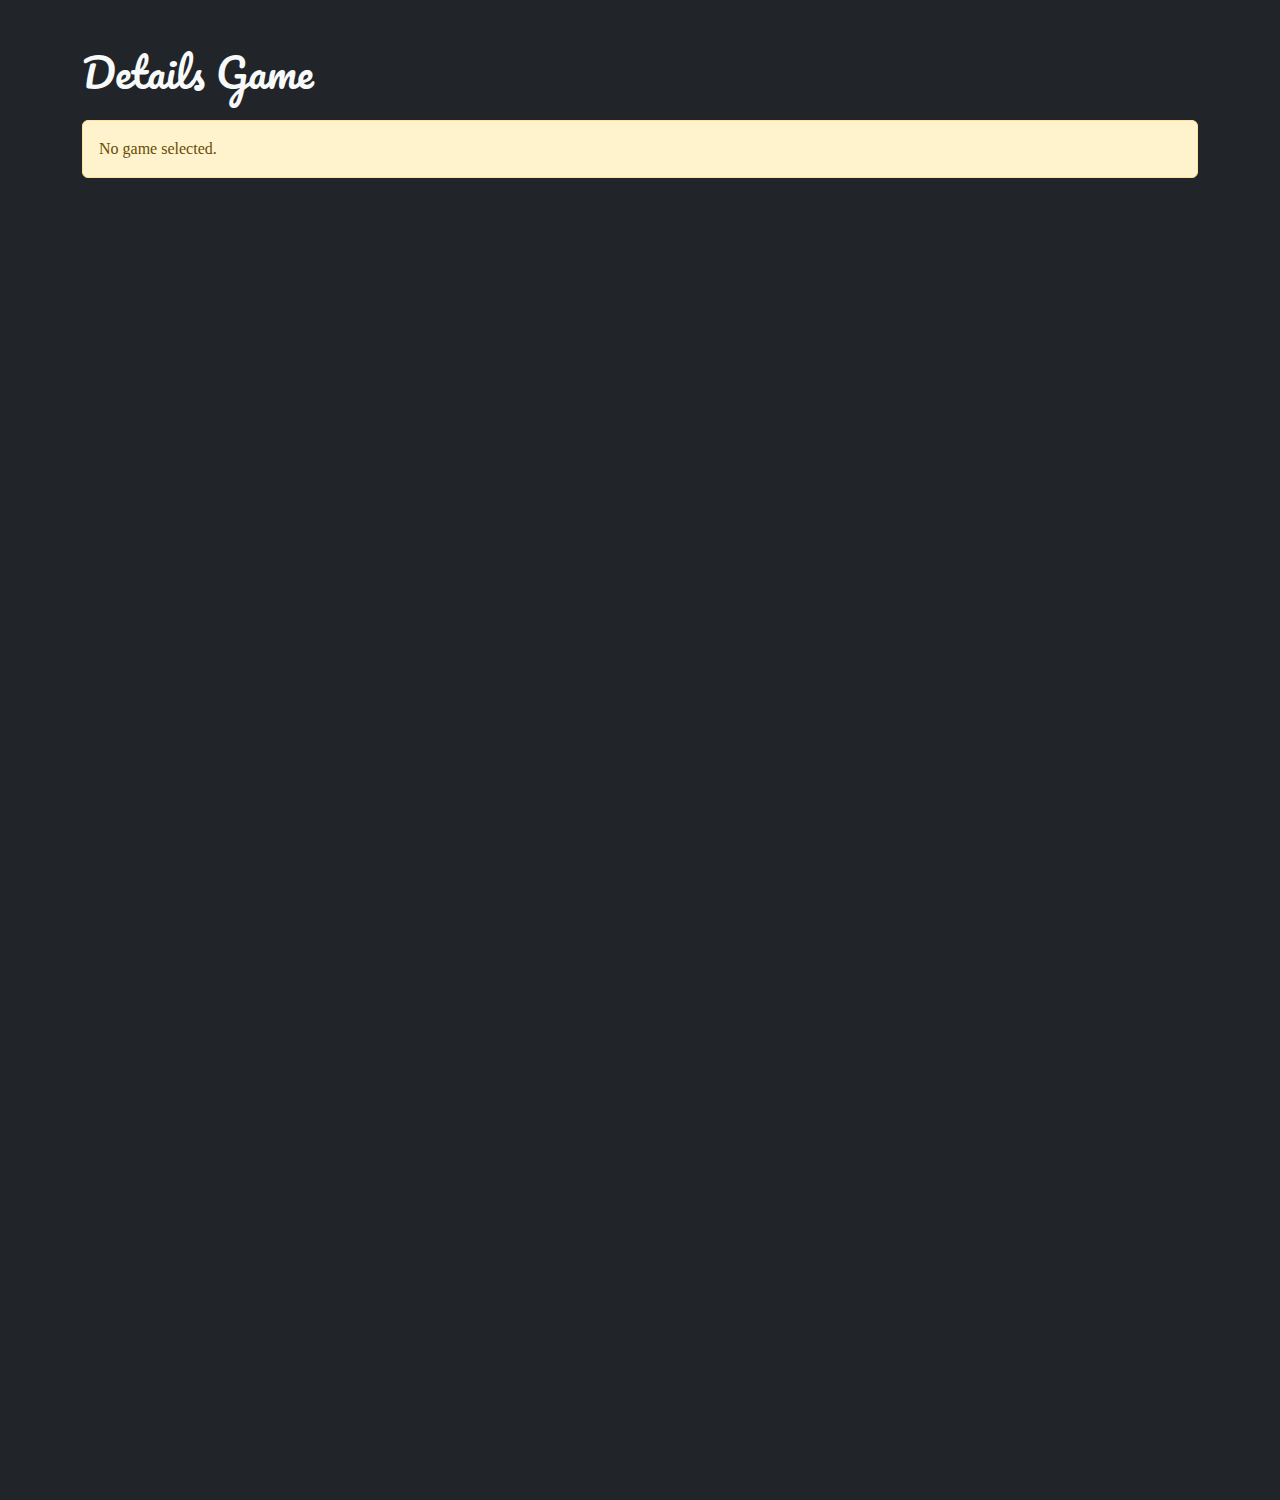
<file: details.html>
<!DOCTYPE html>
<html lang="en">
<head>
  <meta charset="UTF-8" />
  <meta name="viewport" content="width=device-width, initial-scale=1.0" />
  <title>Game Details</title>
  <link rel="stylesheet" href="css/style.css" />
  <link href="https://cdnjs.cloudflare.com/ajax/libs/bootstrap/5.3.0/css/bootstrap.min.css" rel="stylesheet">
  <link href="https://fonts.googleapis.com/css2?family=Pacifico&display=swap" rel="stylesheet" />
</head>
<body class="bg-dark text-light" style="font-family: 'Dancing script', cursive;">
  <div class="container py-5">
    <h1 class="mb-4" style="font-family: 'Pacifico', cursive;">Details Game</h1>
    <div id="details-container"></div>
  </div>
  <script src="ui.module.js"></script>
  <script src="details.js"></script>
</body>
</html>
</file>
<file: css/style.css>
body {
  background-color: #27282A !important;
  scrollbar-color: #000 #32383D;
}
.container {
  position: relative;
}
.hero-bg {
  position: absolute;
  top: 0;
  left: 0;
  width: 100%;
  height: 220px; /* Adjust as needed */
  background-image: url('images/wraper.png');
  background-position: center center;
  background-size: cover;
  background-repeat: no-repeat;
  /* Optional: grayscale and overlay for effect */
  filter: grayscale(1);
  z-index: 1;
  border-radius: 0 0 2rem 2rem; /* Optional: soft bottom corners */
}
@media (max-width: 768px) {
  .hero-bg {
    height: 100px;
    border-radius: 0 0 1rem 1rem;
  }
  .home {
    padding-top: 6rem !important;
    padding-bottom: 1.5rem !important;
  }
}

.home {
  padding-top: 10rem !important;
  padding-bottom: 3rem !important;

}

.home-bar {
 
  border-radius: 20px;
  box-shadow: 0 0 10px rgb(0 0 0 / 0.7)
  
 
}

.navbar-nav .nav-item .nav-link {
  font-weight: initial;
  font-family: 'Dancing Script', cursive !important;
}

.navbar-nav .nav-item .nav-link.active {
  color: #09c !important;
}

.navbar-nav .nav-item .nav-link:hover {
  color: #09c !important;
}

body {background: #333; height: 1500px;}
html {
  scrollbar-face-color: #646464;
  scrollbar-base-color: #646464;
  scrollbar-3dlight-color: #646464;
  scrollbar-highlight-color: #646464;
  scrollbar-track-color: #32383D;
  scrollbar-arrow-color: #32383D;
  scrollbar-shadow-color: #646464;
}

::-webkit-scrollbar { width: 8px; height: 3px;}
::-webkit-scrollbar-button {  background-color: #666; }
::-webkit-scrollbar-track {  background-color: #646464;}
::-webkit-scrollbar-track-piece { background-color: #32383D;}
::-webkit-scrollbar-thumb { height: 50px; background-color: #202428; border-radius: 3px;}
::-webkit-scrollbar-corner { background-color: #646464; }
::-webkit-resizer { background-color: #666;}

.game-card {
  transition: transform 0.3s cubic-bezier(0.4,0,0.2,1), box-shadow 0.3s cubic-bezier(0.4,0,0.2,1);
}
.game-card:hover {
  transform: scale(1.03);
  box-shadow: 0 8px 32px rgba(0,0,0,0.18);
}

@media (max-width: 991.98px) {
  .navbar.nav-bg {
    border-radius: 1rem !important;
    padding: 0.5rem 1rem !important;
    width: 100% !important;
    max-width: 100% !important;
  }
  .navbar .navbar-brand {
    font-size: 1.1rem !important;
  }
}

@media (max-width: 991.98px) {
  #games-container .col-md-4, #games-container .col-lg-3 {
    flex: 0 0 100%;
    max-width: 100%;
  }
  .game-card {
    margin-bottom: 1.5rem;
  }
}

.game-card img,
.details-view img,
.hero-bg img {
  max-width: 100%;
  height: auto;
  display: block;
}

@media (max-width: 576px) {
  .navbar-nav .nav-link {
    font-size: 1rem !important;
    padding: 0.5rem 0.7rem !important;
  }
  .navbar .navbar-brand {
    font-size: 1rem !important;
  }
}
.loader {
  width: 48px;
  height: 48px;
  border-radius: 50%;
  display: inline-block;
  border-top: 4px solid #FFF;
  border-right: 4px solid transparent;
  box-sizing: border-box;
  animation: rotation 1s linear infinite;
}
.loader::after {
  content: '';  
  box-sizing: border-box;
  position: absolute;
  left: 0;
  top: 0;
  width: 48px;
  height: 48px;
  border-radius: 50%;
  border-left: 4px solid #FF3D00;
  border-bottom: 4px solid transparent;
  animation: rotation 0.5s linear infinite reverse;
}
@keyframes rotation {
  0% {
    transform: rotate(0deg);
  }
  100% {
    transform: rotate(360deg);
  }
}
</file>
